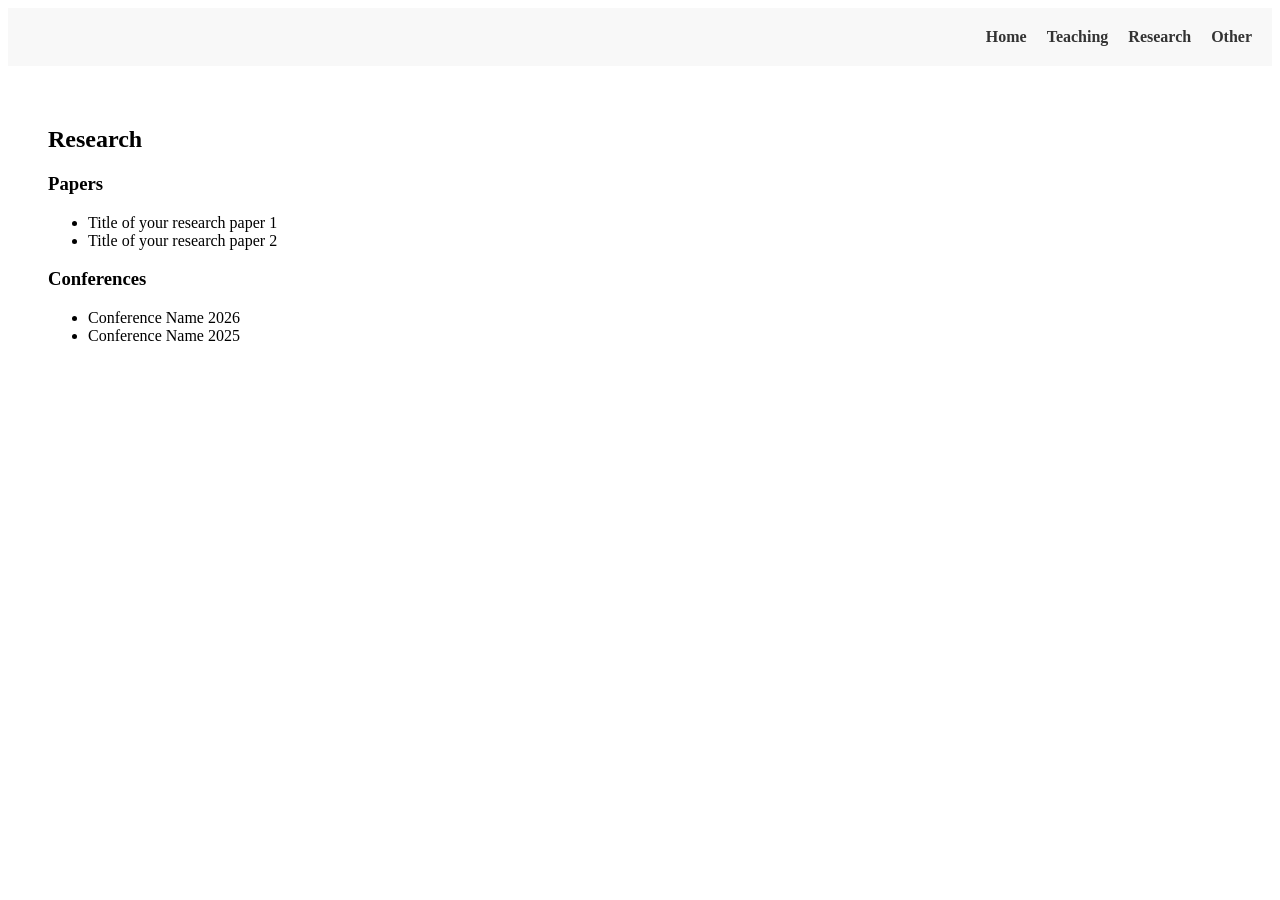
<file: research.html>
<!DOCTYPE html>
<html>
<head><link rel="stylesheet" href="style.css"></head>
<body>
    <nav class="navbar">
        <a href="index.html">Home</a>
        <a href="teaching.html">Teaching</a>
        <a href="research.html">Research</a>
        <a href="other.html">Other</a>
    </nav> <div class="content">
        <h2>Research</h2>
        <h3>Papers</h3>
        <ul>
            <li>Title of your research paper 1</li>
            <li>Title of your research paper 2</li>
        </ul>
        <h3>Conferences</h3>
        <ul>
            <li>Conference Name 2026</li>
            <li>Conference Name 2025</li>
        </ul>
    </div>
</body>
</html>
</file>
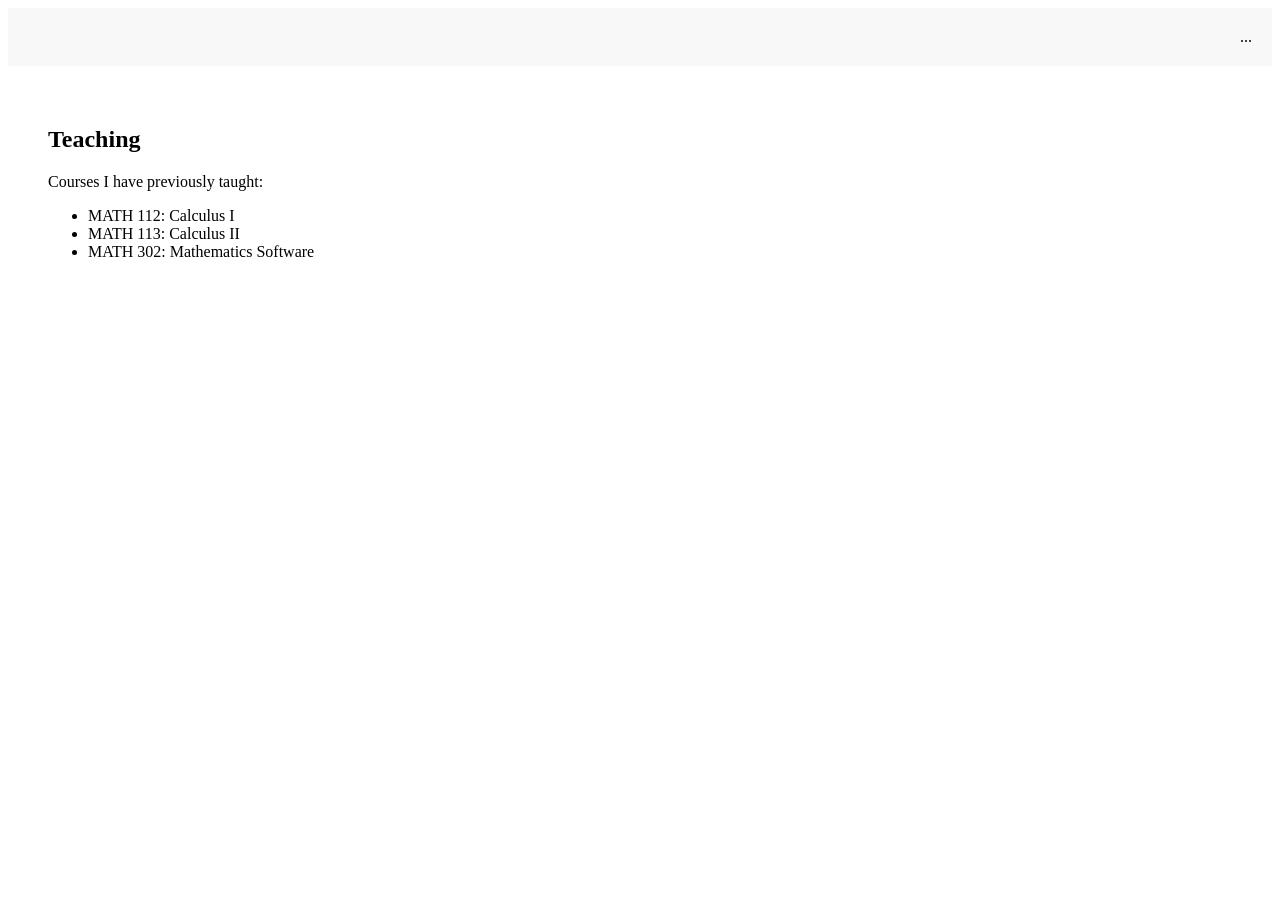
<file: teaching.html>
<!DOCTYPE html>
<html>
<head><link rel="stylesheet" href="style.css"></head>
<body>
    <nav class="navbar">...</nav> <div class="content">
        <h2>Teaching</h2>
        <p>Courses I have previously taught:</p>
        <ul>
            <li>MATH 112: Calculus I</li>
            <li>MATH 113: Calculus II</li>
            <li>MATH 302: Mathematics Software</li>
        </ul>
    </div>
</body>
</html>
</file>
<file: style.css>
/* Navigation Bar */
.navbar {
    display: flex;
    justify-content: flex-end;
    gap: 20px;
    padding: 20px;
    background: #f8f8f8;
}

.navbar a {
    text-decoration: none;
    color: #333;
    font-weight: bold;
}

/* Squircle Profile Photo */
.squircle {
    width: 200px;
    height: 200px;
    border-radius: 35%; /* Creates the rounded squircle effect */
    object-fit: cover;
    display: block;
    margin: 20px auto;
}

/* Bio Section */
.bio { 
    background-color: #0b3d0b; 
    color: white; 
    padding: 60px; 
    text-align: center; 
}

.content { padding: 40px; }
</file>
